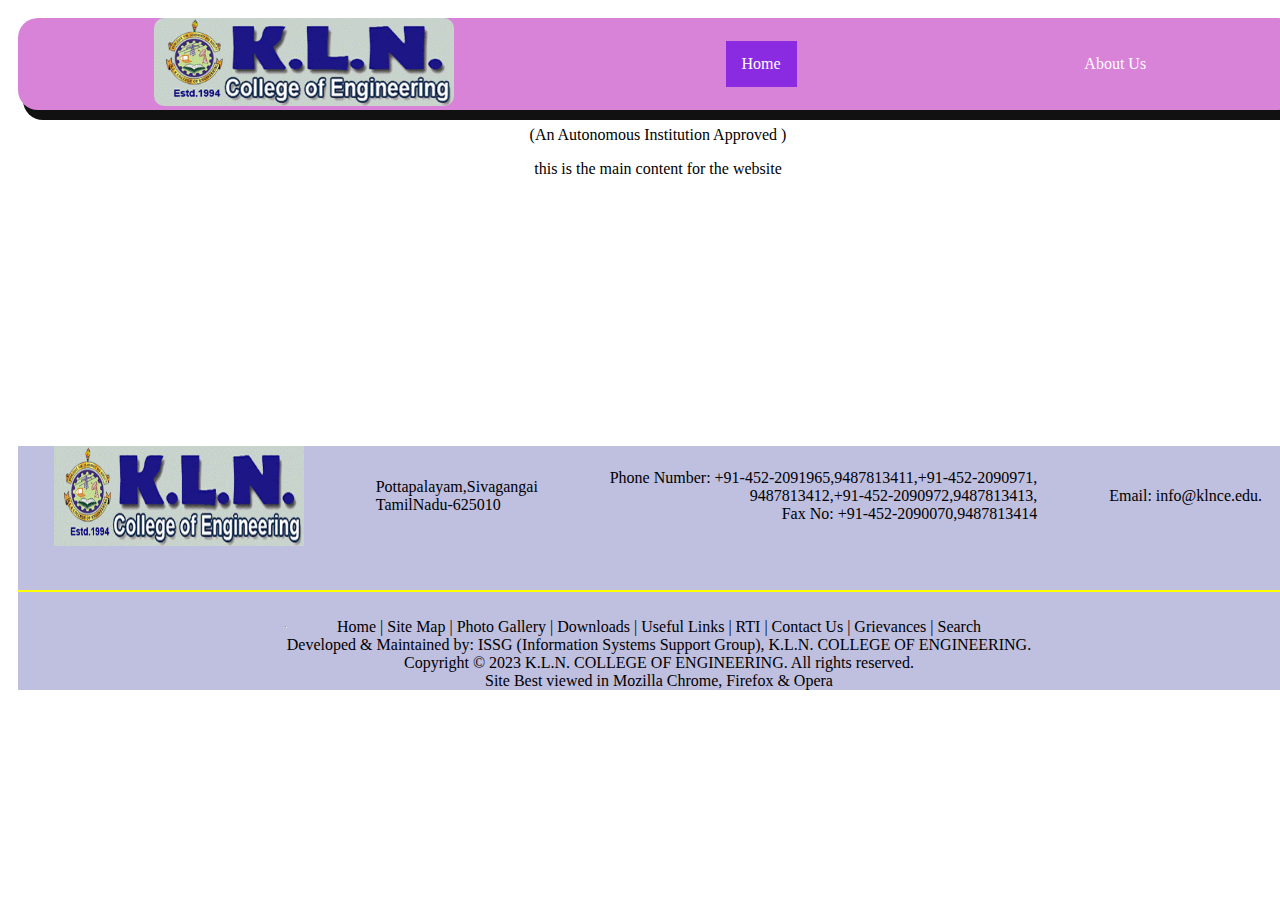
<file: html.html>
<!DOCTYPE html>
<html>
<head>
    <title>Best Colleges, Best Engineering College,Top Engineering College</title>
</head>
<body>
<ul class="nav">
  <li><img src="college name logo.gif" width="300px" style="border-radius: 10px;"></li>
  <li><a style="background-color: blueviolet;">Home</a></li>
  <li><a href="#about">About Us</a>
        <div>
            <div class="dropdown-text">
                <div class="dropdown-content">
                    <a>History of the college</a>
                    <a>Overview</a>
                </div>
            </div>
        </div>
    </li>
  <!-- <li><a href="#academics">Academics</a></li> -->
  <!-- <li><a href="#department">Department</a></li>
  <li><a href="#resources">Resources</a></li>
  <li><a href="#alumini">Alumini</a></li>
  <li><a href="#parent">For Parent</a></li>
  <li><a href="#activities">Activities</a></li>
  <li><a href="#contact">Contact Us</a></li>
  <li><a href="#naac">NAAC-IQAC</a></li> -->
</ul>
<p style="text-align: center;"> (An Autonomous Institution Approved )</p>
<p style="text-align: center;">this is the main content for the website </p>
<br>
<br>
<br>
<br>
<br>
<br>
<br>
<br>
<br>
<br>
<br>
<br>
<br>
<br>
<footer class="foot">
    <div class="foot1">
        <img src="college name logo.gif" width="250px " height="100px" style="display: flex; justify-content: center;">
        <a>Pottapalayam,Sivagangai <br>
            TamilNadu-625010
        </a>
        <a>
           Phone Number: +91-452-2091965,9487813411,+91-452-2090971, <br> 
           <div style="text-align: right;">9487813412,+91-452-2090972,9487813413,<br> Fax No: +91-452-2090070,9487813414 </div>
        </a>
        <a>Email: info@klnce.edu.</a>
        
    </div>
    <br>
    <br>
    <hr color="yellow">
    <br>
    <div class="foot2">
        <div><hr></div>
        Home	|	Site Map	|	Photo Gallery	|	Downloads	|	Useful Links	|	RTI	|	Contact Us	|	Grievances	|	Search
        </br>
        Developed & Maintained by: ISSG (Information Systems Support Group), K.L.N. COLLEGE OF ENGINEERING.
        </br>
        Copyright © 2023 K.L.N. COLLEGE OF ENGINEERING. All rights reserved.
        <br>
        Site Best viewed in Mozilla Chrome, Firefox & Opera 
    </div>
</footer>
<link rel="stylesheet" href="css.css">
</body>
</html>
</file>
<file: css.css>
ul {
    list-style-type: none;
    margin: 0;
    padding: 0;
    overflow: hidden;
    background-color:gray;
    display: flex;
    justify-content: space-around;
    align-items: center;
    box-shadow: 5px 10px #111;
    border-radius: 20px;
  }
  
  li {
    float: left;
  }
  
  li>a {
    display: block;
    color: white;
    text-align: center;
    padding: 14px 16px;
    text-decoration: none;
  }
  
  li>a:hover:not(.active) {
    background-color: #111;
  }
  body{
    padding: 10px;
    width: 100%;
    height: autos;
  }
  .foot2{
    color: black;
    display: flex;
    justify-content: center;
    text-align: center;
    font-weight: 300;
  }
  .foot1{
    display: flex;
    justify-content: space-around;
    text-align: left;
    align-items: center;
    height: 100px;
}
.foot{
    background-color: rgb(191, 191, 224);
}
.nav{
    background-color: rgb(216, 130, 216);
    position: -webkit-sticky; 
    position: sticky;
}
.dropdown-content {
    display: none;
    position: absolute;
    background-color: #791515;
    min-width: 160px;
    box-shadow: 0px 8px 16px 0px rgba(0,0,0,0.2);
    z-index: 1;
}
.dropdown-content a:hover{
    display: inline-block;
    background-color: skyblue;
    border-radius: 20px;
}
</file>
